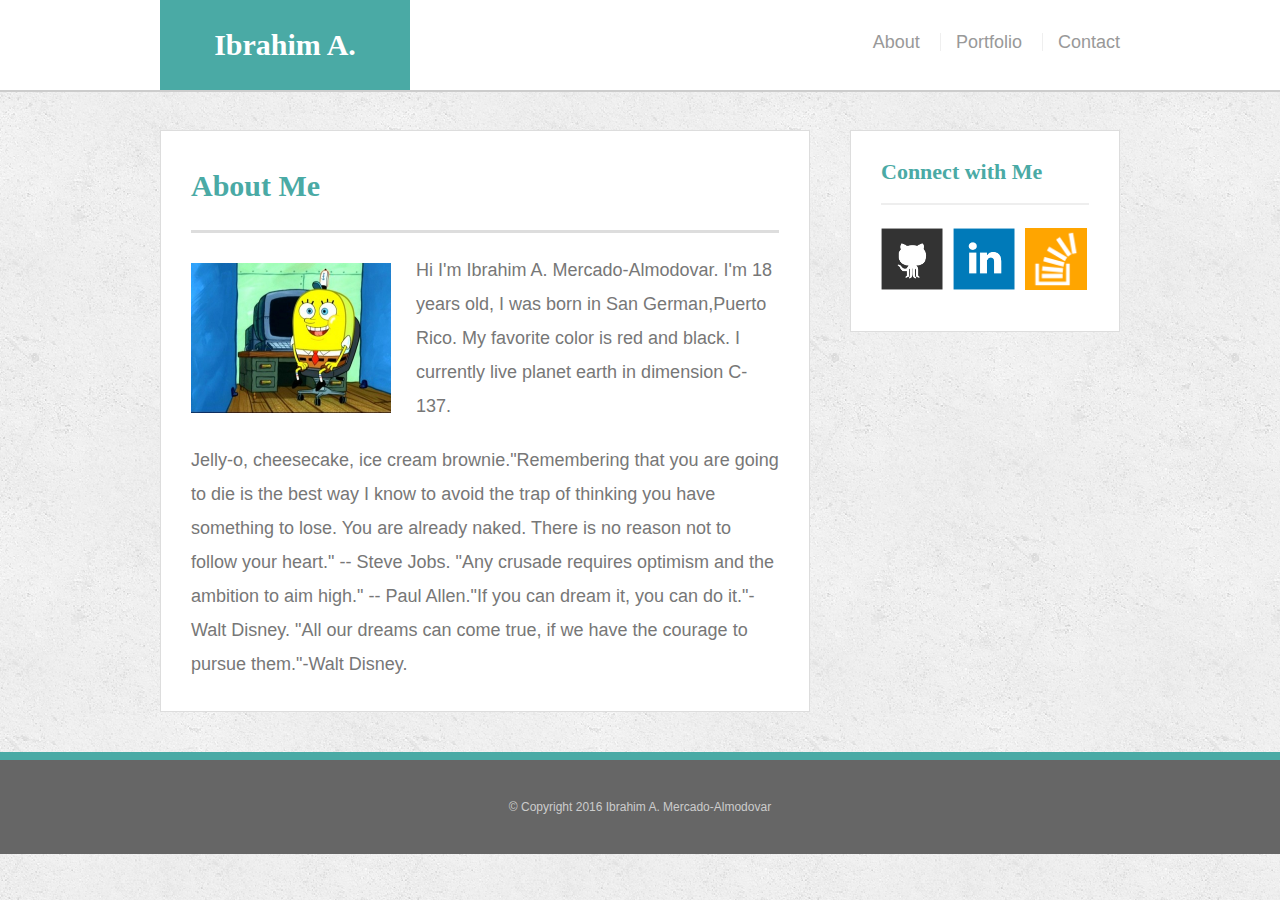
<file: index.html>
<!doctype html>
<html>
<head>
    <meta charset="UTF-8">
    <meta name="viewport" content="width=device-width, initial-scale=1">
    <title>About | Ibrahim A. Mercado-Almodovar</title>
    <link rel="stylesheet" type="text/css" href="assets/css/reset.css">
    <link rel="stylesheet" type="text/css" href="assets/css/style.css">

</head>
<body>

    <header id="masthead">
        <div class="container">
            <a href="index.html" id="logo">Ibrahim A. Mercado-Almodovar</a>
            <nav>
                <a href="index.html">About</a>
                <a href="portfolio.html">Portfolio</a>
                <a href="contact.html">Contact</a>
            </nav>
        </div>
    </header>

    <div id="main-container" class="container">
        <section class="main-section">
            <h1>About Me</h1>

            <img src="assets/images/cat.jpg" class="auth-image" alt="Your Name">

            <p>Hi I'm Ibrahim A. Mercado-Almodovar. I'm 18 years old, I was born in San German,Puerto Rico. My favorite color is red and black. I currently live planet earth in dimension C-137. </p>

            <p>Jelly-o, cheesecake, ice cream brownie."Remembering that you are going to die is the best way I know to avoid the trap of thinking you have something to lose. You are already naked. There is no reason not to follow your heart." -- Steve Jobs. "Any crusade requires optimism and the ambition to aim high." -- Paul Allen."If you can dream it, you can do it."-Walt Disney. "All our dreams can come true, if we have the courage to pursue them."-Walt Disney. </p>

        </section>

        <section class="sidebar">
            <div id="connect">
                <h2>Connect with Me</h2>

                <img src="assets/images/github-128.png" class="social" alt="Github">
                <img src="assets/images/linkedin-128.png" class="social" alt="LinkedIn">
                <img src="assets/images/stackoverflow-128.png" class="social" alt="Stack Overflow">
            </div>
        </section>
    </div>

    <footer>
        <div class="container">
            &copy; Copyright 2016 Ibrahim A. Mercado-Almodovar
        </div>
    </footer>
</body>
</html>
</file>
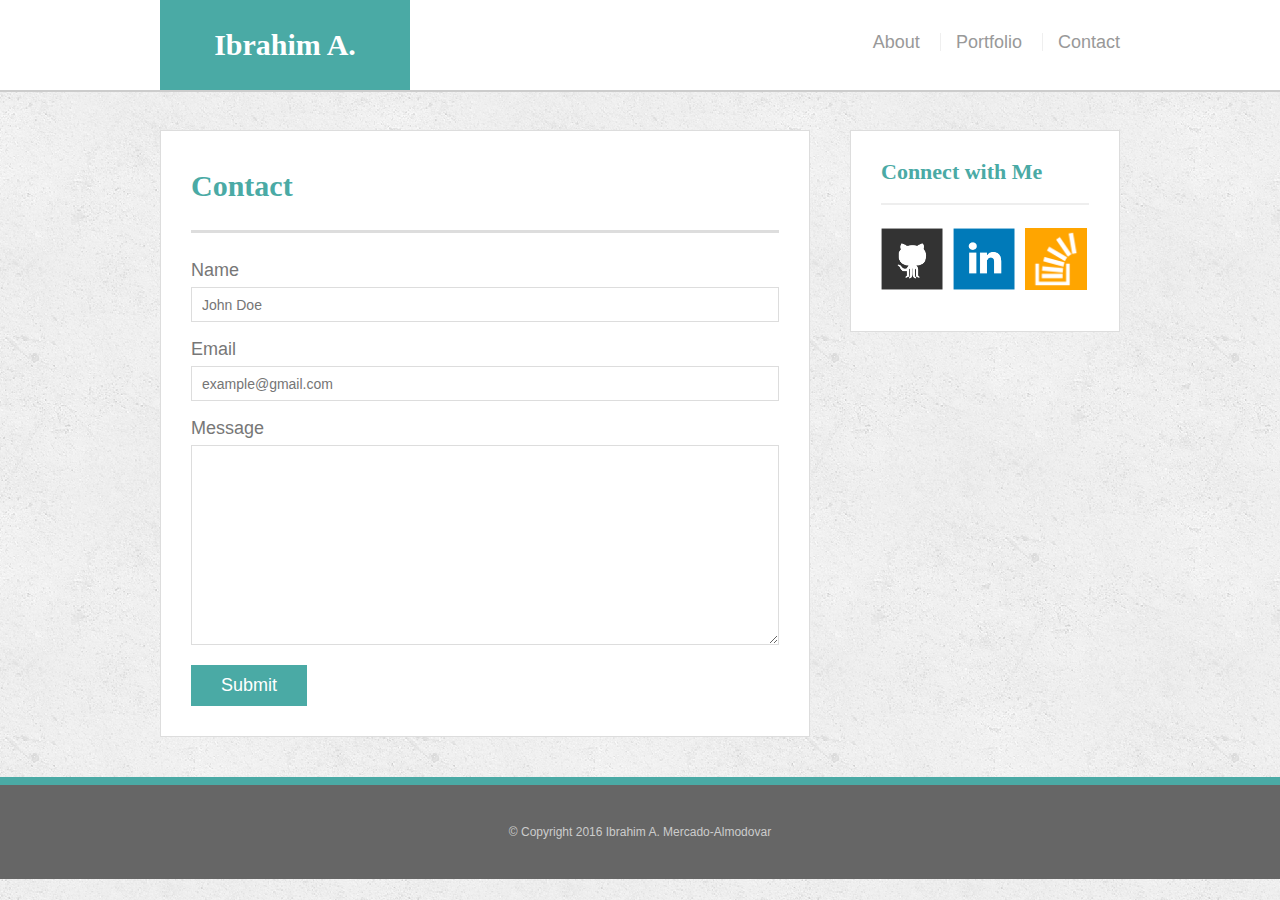
<file: contact.html>
<!doctype html>
<html>
<head>
	<meta charset="UTF-8">
	<title>Contact | Ibrahim A. Mercado-Almodovar</title>
	<meta name="viewport" content="width=device-width, initial-scale=1">
	<link rel="stylesheet" type="text/css" href="assets/css/reset.css">
	<link rel="stylesheet" type="text/css" href="assets/css/style.css">
</head>
<body>

	<header id="masthead">
		<div class="container">
			<a href="index.html" id="logo">Ibrahim A. Mercado-Almodovar</a>
			<nav>
				<a href="index.html">About</a>
				<a href="portfolio.html">Portfolio</a>
				<a href="contact.html">Contact</a>
			</nav>
		</div>
	</header>

	<div id="main-container" class="container">
		<section class="main-section">
			<h1>Contact</h1>

			<form id="contact-form">
				<ul>
					<li>
						<label for="name">Name</label>
						<input type="text" id="name" name="name" placeholder="John Doe" required="required">
					</li>
					<li>
						<label for="email">Email</label>
						<input type="email" id="email" name="email" placeholder="example@gmail.com" required="required">
					</li>
					<li>
						<label for="message">Message</label>
						<textarea id="message" name="message" required="required"></textarea>
					</li>
				</ul>
				<input type="submit">
			</form>

		</section>

		<section class="sidebar">
			<div id="connect">
				<h2>Connect with Me</h2>

				<img src="assets/images/github-128.png" class="social" alt="Github">
				<img src="assets/images/linkedin-128.png" class="social" alt="LinkedIn">
				<img src="assets/images/stackoverflow-128.png" class="social" alt="Stack Overflow">
			</div>
		</section>
	</div>

	<footer>
		<div class="container">
			&copy; Copyright 2016 Ibrahim A. Mercado-Almodovar
		</div>
	</footer>
</body>
</html>
</file>
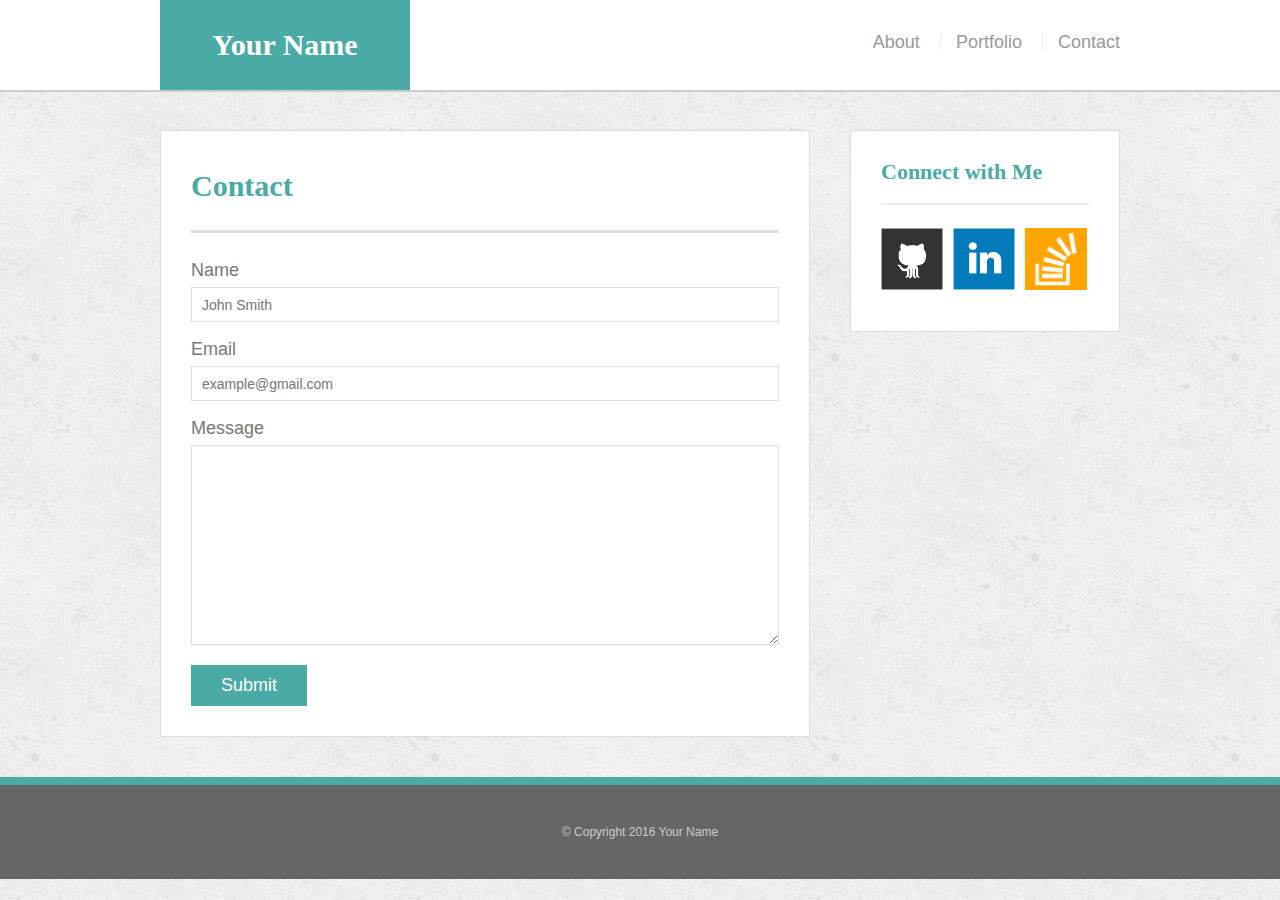
<file: hover-styles.html>
<!doctype html>
<html>
<head>
	<meta charset="UTF-8">
	<title>Hover Styling</title>
	<meta name="viewport" content="width=device-width, initial-scale=1">
	<link rel="stylesheet" type="text/css" href="assets/css/reset.css">
	<link rel="stylesheet" type="text/css" href="assets/css/style.css">
</head>
<body>

	<header id="masthead">
		<div class="container">
			<a href="#" id="logo">Your Name</a>
			<nav>
				<a href="#">About</a>
				<a href="#">Portfolio</a>
				<a href="#">Contact</a>
			</nav>
		</div>
	</header>

	<div id="main-container" class="container">
		<section class="main-section">
			<h1>Contact</h1>

			<form id="contact-form">
				<ul>
					<li>
						<label for="name">Name</label>
						<input type="text" id="name" name="name" placeholder="John Smith" required="required">
					</li>
					<li>
						<label for="email">Email</label>
						<input type="email" id="email" name="email" placeholder="example@gmail.com" required="required">
					</li>
					<li>
						<label for="message">Message</label>
						<textarea id="message" name="message" required="required"></textarea>
					</li>
				</ul>
				<input type="submit">
			</form>

		</section>

		<section class="sidebar">
			<div id="connect">
				<h2>Connect with Me</h2>

				<img src="assets/images/github-128.png" class="social" alt="Github">
				<img src="assets/images/linkedin-128.png" class="social" alt="LinkedIn">
				<img src="assets/images/stackoverflow-128.png" class="social" alt="Stack Overflow">
			</div>
		</section>
	</div>

	<footer>
		<div class="container">
			&copy; Copyright 2016 Your Name
		</div>
	</footer>
</body>
</html>
</file>
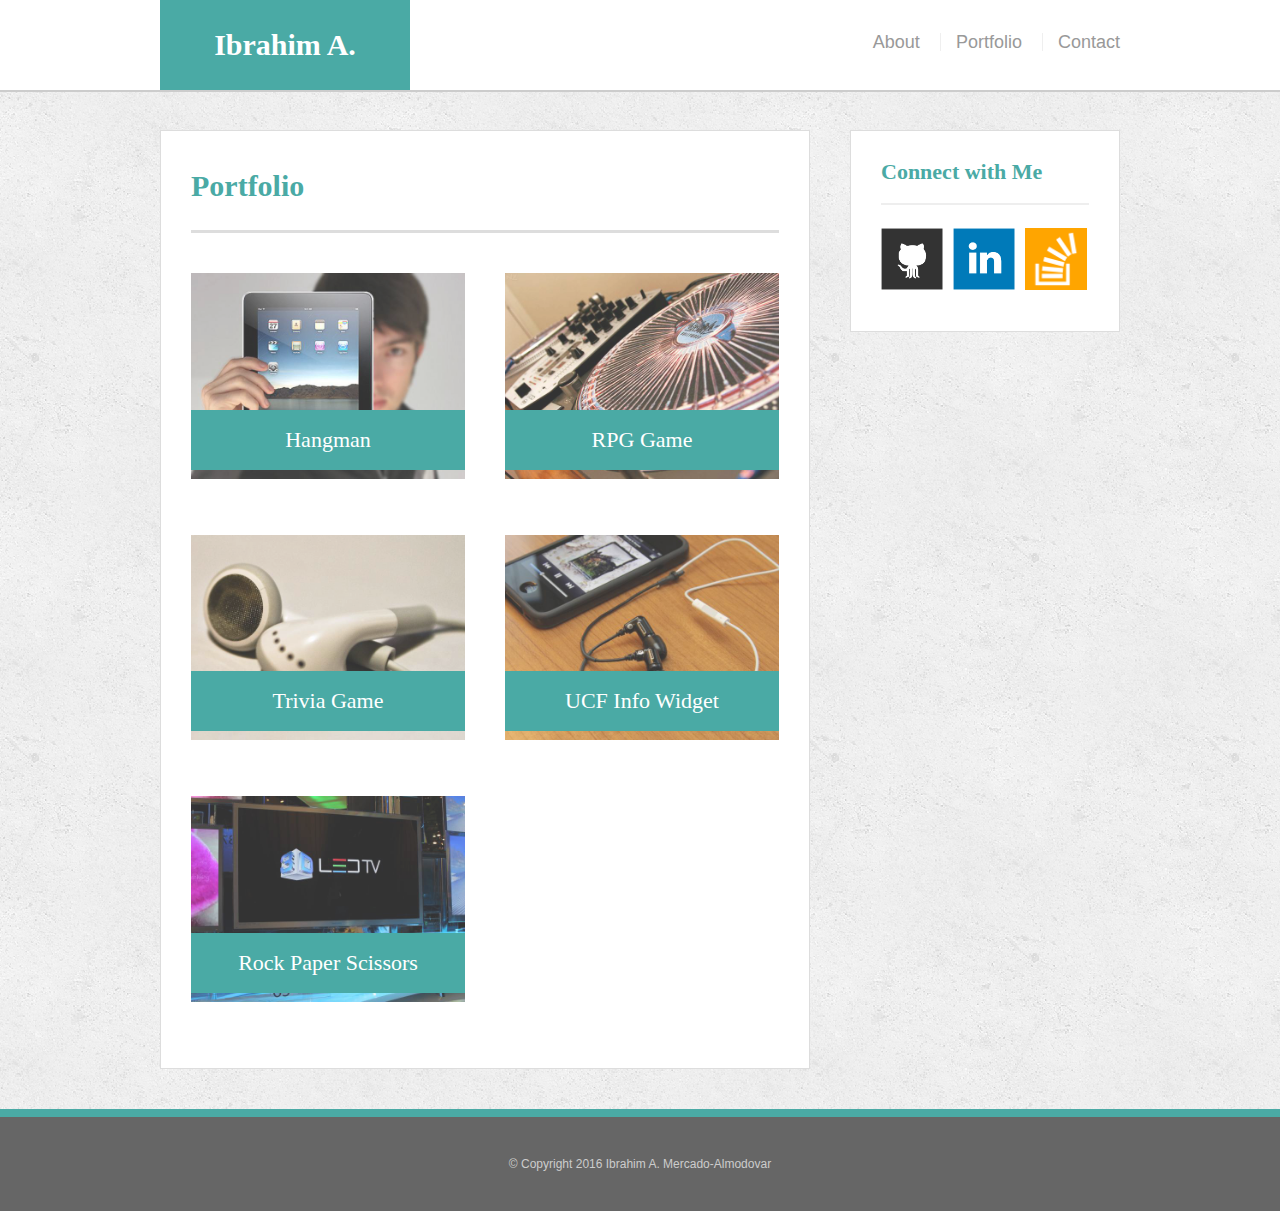
<file: portfolio.html>
<!doctype html>
<html>
<head>
	<meta charset="UTF-8">
	<title>Portfolio | Ibrahim A. Mercado-Almodovar</title>
	<meta name="viewport" content="width=device-width, initial-scale=1">
	<link rel="stylesheet" type="text/css" href="assets/css/reset.css">
	<link rel="stylesheet" type="text/css" href="assets/css/style.css">
</head>
<body>

	<header id="masthead">
		<div class="container">
			<a href="index.html" id="logo">Ibrahim A. Mercado-Almodovar</a>
			<nav>
				<a href="index.html">About</a>
				<a href="portfolio.html">Portfolio</a>
				<a href="contact.html">Contact</a>
			</nav>
		</div>
	</header>

	<div id="main-container" class="container">
		<section class="main-section">
			<h1>Portfolio</h1>

			<div class="work">
				<img src="assets/images/technics-q-c-640-480-1.jpg" alt="hangman">

				<h3>Hangman</h3>
			</div>
			<div class="work">
				<img src="assets/images/technics-q-c-640-480-2.jpg" alt="RPG Game">

				<h3>RPG Game</h3>
			</div>
			<div class="work">
				<img src="assets/images/technics-q-c-640-480-5.jpg" alt="Trivia Game">

				<h3>Trivia Game</h3>
			</div>
			<div class="work">
				<img src="assets/images/technics-q-c-640-480-7.jpg" alt="UCF Info Widget">

				<h3>UCF Info Widget</h3>
			</div>
			<div class="work">
				<img src="assets/images/technics-q-c-640-480-9.jpg" alt="Rock Paper Scissors">

				<h3>Rock Paper Scissors</h3>
			</div>

		</section>

		<section class="sidebar">
			<div id="connect">
				<h2>Connect with Me</h2>

				<img src="assets/images/github-128.png" class="social" alt="Github">
				<img src="assets/images/linkedin-128.png" class="social" alt="LinkedIn">
				<img src="assets/images/stackoverflow-128.png" class="social" alt="Stack Overflow">
			</div>
		</section>
	</div>

	<footer>
		<div class="container">
			&copy; Copyright 2016 Ibrahim A. Mercado-Almodovar
		</div>
	</footer>
</body>
</html>
</file>
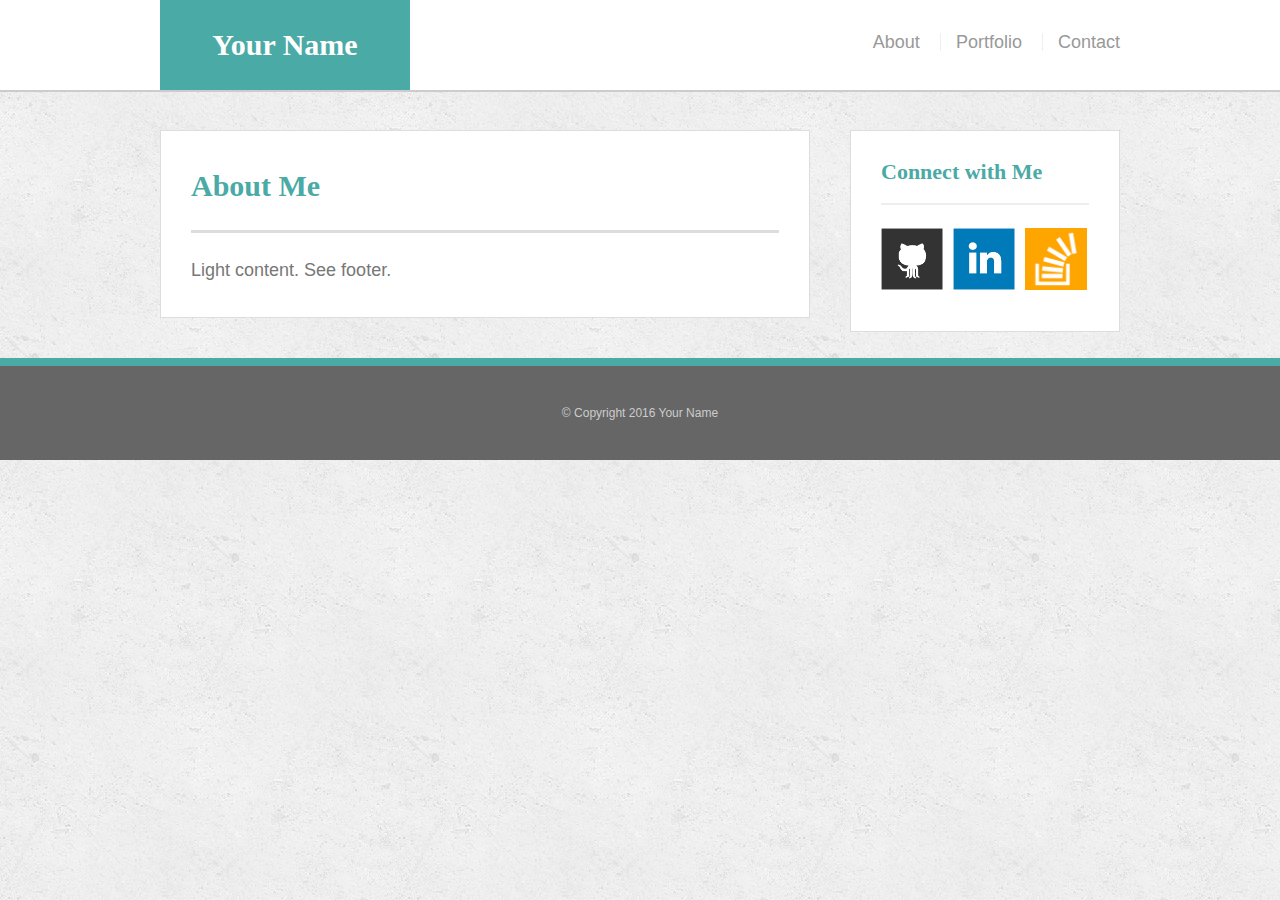
<file: sticky-footer.html>
<!doctype html>
<html>
<head>
	<meta charset="UTF-8">
	<title>Sticky Footer</title>
	<meta name="viewport" content="width=device-width, initial-scale=1">
	<link rel="stylesheet" type="text/css" href="assets/css/reset.css">
	<link rel="stylesheet" type="text/css" href="assets/css/style.css">
</head>
<body>

	<header id="masthead">
		<div class="container">
			<a href="#" id="logo">Your Name</a>
			<nav>
				<a href="#">About</a>
				<a href="#">Portfolio</a>
				<a href="#">Contact</a>
			</nav>
		</div>
	</header>

	<div class="wrapper">
		<div id="main-container" class="container">
			<section class="main-section">
				<h1>About Me</h1>

				<p>Light content. See footer.</p>

			</section>

			<section class="sidebar">
				<div id="connect">
					<h2>Connect with Me</h2>

					<img src="assets/images/github-128.png" class="social" alt="Github">
					<img src="assets/images/linkedin-128.png" class="social" alt="LinkedIn">
					<img src="assets/images/stackoverflow-128.png" class="social" alt="Stack Overflow">
				</div>
			</section>

			<div class="push"></div>
		</div>
	</div>

	<footer>
		<div class="container">
			&copy; Copyright 2016 Your Name
		</div>
	</footer>
</body>
</html>
</file>
<file: assets/css/style.css>
body {
	background: url("../images/concrete_seamless.png");
	font-size: 18px;
	line-height: 34px;
	font-family: 'Arial', 'Helvetica Neue', Helvetica, sans-serif;
	color: #777;
}

* {
	box-sizing: border-box;
}

/*general*/

.container {
	width: 100%;
	max-width: 960px;
	margin: 0 auto;
	clear: both;
}
h1, 
h2,
h3,
p {
	margin-bottom: 20px;
}
p:last-child {
	margin-bottom: 0;
}
h1, h2, h3 {
	font-family: 'Georgia', Times, Times New Roman, serif;
	font-weight: 700;
	color: #4aaaa5;
}
h1 {
	font-size: 30px;
	line-height: 49px;
	border-bottom: 3px solid #ddd;
	padding-bottom: 20px;
}
h2,
h3 {
	font-size: 22px;
}

/*header*/

#masthead {
	background: #fff;
	margin: 0 0 30px;
	z-index: 99;
	color: #fff;
	overflow: auto;
	border-bottom: 2px solid #ccc;
	position: fixed;
	width: 100%;
}
#logo {
	width: 250px;
	height: 90px;
	background: #4aaaa5;
	float: left;
	font-family: 'Georgia', Times, Times New Roman, serif;
	text-align: center;
	line-height: 90px;
	color: #fff;
	font-weight: 700;
	font-size: 30px;
	text-decoration: none;
}
nav {
	float: right;
	margin-top: 25px;
}
nav a {
	color: #999;
	text-decoration: none;
	margin-left: 15px;
	display: inline-block;
	border-left: 1px solid #efefef;
	padding-left: 15px;
	line-height: 18px;
}
nav a:first-child {
	border-left: 0 none;
}

/*footer*/

footer {
	background: #666;
	color: #fff;
	padding: 30px 0;
	clear: both;
	border-top: 8px solid #4aaaa5;
	color: #ccc;
	font-size: 12px;
	text-align: center;
}

/*sidebar*/

.sidebar {
	background: #fff;
	padding: 30px;
	width: 100%;
	max-width: 270px;
	float: right;
	border: 1px solid #ddd;
	margin-bottom: 20px;
}
h3,
.sidebar h2 {
	border-bottom: 2px solid #eee;
	padding-bottom: 20px;
	margin-bottom: 15px;
	line-height: 22px;
}
.social {
	width: 62px;
	height: 62px;
	margin-top: 8px;
	margin-right: 5px;
}
.social:last-child {
	margin-right: 0;
}

/*main*/

#main-container {
	padding-top: 130px;
}
.main-section {
	background: #fff;
	padding: 30px;
	margin: 0 0 40px 0;
	width: 100%;
	max-width: 650px;
	float: left;
	border: 1px solid #ddd;
}

/*portfolio page*/

.work {
	width: 274px;
	overflow: auto;
	position: relative;
	float: left;
	margin: 20px 0 25px;
}
.work:nth-child(even) {
	margin-right: 40px;
}
.work img {
	width: 100%;
	border: 0 none;
	opacity: .8;
}
.work h3 {
	border-bottom: 0;
	background: #4aaaa5;
	color: #fff;
	text-align: center;
	position: absolute;
	padding: 15px;
	width: 100%;
	bottom: 20px;
	line-height: 30px;
	margin-bottom: 0;
	font-weight: 300;
}
.auth-image {
	width: 200px;
	height: auto;
	margin-top: 10px;
	float: left;
	margin-right: 25px;
}

/*contact page*/

#contact-form ul {
	margin-bottom: 20px;
}
#contact-form li {
	margin-bottom: 10px;
}
label,
input[type=text],
input[type=email],
textarea {
	display: block;
	width: 100%;
}
input[type=text],
input[type=email],
textarea {
	height: 35px;
	border: 1px solid #ddd;
	padding: 0 10px;
	font-size: 14px;
}
textarea {
	height: 200px;
}
input[type=submit] {
	background: #4aaaa5;
	border: 0 none;
	color: #fff;
	font-size: 18px;
	padding: 10px 30px;
	cursor: pointer;
}

@-ms-viewport{
  width: device-width;
}
@media screen and (max-width: 640px) {
	header{
		position:static;

	}
	.main-section{
		width:100%;
		margin-left:30%;
	}
	.sidebar{

	}
	#logo{
		margin-left:40%;
	}
	nav{
		margin-right:30%;
	}
	.auth-image{
		width:60%;
		margin-bottom:30%;	
	}

	
}

@media screen and (max-width:768px){
	.main-section{
		width:100%;
		margin-left:40%;
	}
	.sidebar{

	}
	#logo{
		margin-left:40%;
	}
	nav{
		margin-right:40%;
	}
	.auth-image{
		width:60%;
		margin-bottom:40%;	
	}
}

@media screen and (max-width:980px){
.main-section{
		width:100%;
		margin-left:50%;
	}
	.sidebar{

	}
	#logo{
		margin-left:50%;
	}
	nav{
		margin-right:50%;
	}
	.auth-image{
		width:60%;
		margin-bottom:50%;	
	}


}
</file>
